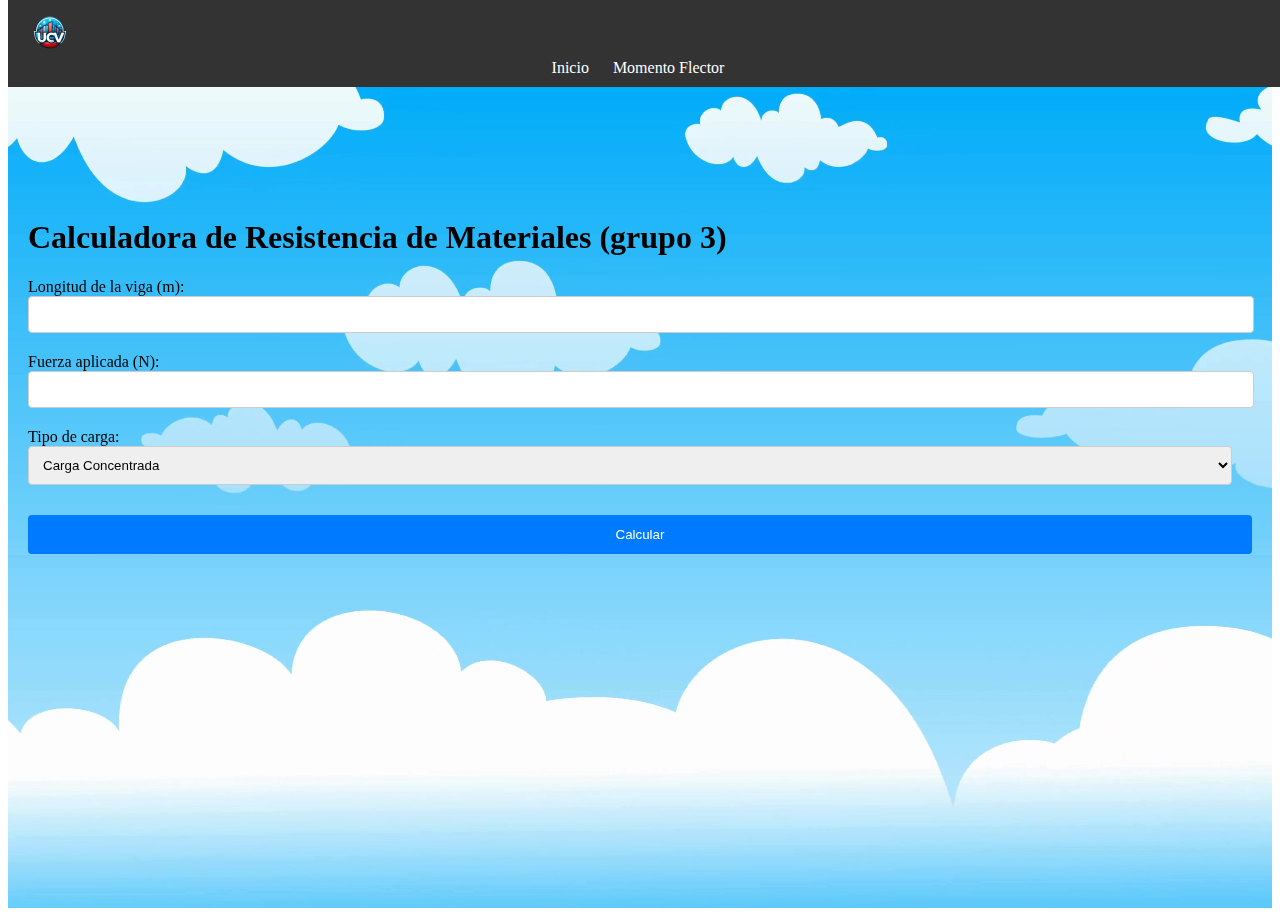
<file: index.html>
<!DOCTYPE html>
<html lang="es">
<head>
    <meta charset="UTF-8">
    <meta name="viewport" content="width=device-width, initial-scale=1.0">
    <title>Grupo de Matemática 3</title>
    <link rel="stylesheet" href="style.css">
</head>
<body>
    <div class="video-container">
        <video id="video-background" autoplay loop muted>
            <source src="White Modern Professional Zoom Virtual Background.mp4" type="video/mp4">
            Tu navegador no soporta el elemento de video.
        </video>
        <div class="content">
            <header>
                <div class="container">
                    <div class="logo-container">
                        <img src="White Modern Professional Zoom Virtual Background (1).png" alt="UCV Logo">
                    </div>
                    <nav>
                        <ul>
                            <li><a href="#inicio">Inicio</a></li>
                            <li><a href="#momento-flector">Momento Flector</a></li>
                            <!-- Agrega más enlaces según sea necesario -->
                        </ul>
                    </nav>
                </div>
            </header>
            
            <!-- Aquí va el contenido de la página -->
            <main>
                <div class="espacio-vacio"></div> <!-- Espacio vacío -->
                <h1>Calculadora de Resistencia de Materiales (grupo 3)</h1>
                <div class="input-container">
                    <label for="longitud">Longitud de la viga (m):</label>
                    <input type="number" id="longitud" min="0">
                </div>
                <div class="input-container">
                    <label for="fuerza">Fuerza aplicada (N):</label>
                    <input type="number" id="fuerza" min="0">
                </div>
                <div class="input-container">
                    <label for="tipo-carga">Tipo de carga:</label>
                    <select id="tipo-carga">
                        <option value="concentrada">Carga Concentrada</option>
                        <option value="distribuida">Carga Distribuida Uniformemente</option>
                    </select>
                </div>
                <button onclick="calcular()">Calcular</button>
                <div id="resultado" class="resultado"></div>
            </main>
        </div>
    </div>
    <script src="script.js"></script>
</body>
</html>
</file>
<file: style.css>
/* Estilo para el contenedor de video */
.video-container {
    position: relative;
    width: 100%;
    height: 100vh;
    overflow: hidden;
}

/* Estilo para el video de fondo */
#video-background {
    position: absolute;
    top: 0;
    left: 0;
    width: 100%;
    height: 100%;
    object-fit: cover;
    z-index: -1; /* Asegura que el video de fondo esté detrás del contenido */
}

/* Estilos de encabezado */
header {
    background-color: #333;
    color: #fff;
    padding: 10px 0;
    position: fixed;
    width: 100%;
    top: 0;
    z-index: 1000;
}

/* Estilos para el contenido principal */
main {
    padding: 20px;
    margin-top: 70px; /* Ajusta este valor según sea necesario */
    z-index: 1; /* Asegura que el contenido esté delante del fondo */
}

/* Estilos de logo */
.logo-container img {
    width: 80px; /* Ajusta el tamaño del logo según sea necesario */
    height: auto;
    transition: transform 0.3s;
}

/* Estilos de navegación */
nav {
    text-align: center;
}

nav ul {
    list-style: none;
    padding: 0;
    margin: 0;
}

nav ul li {
    display: inline;
    margin-right: 20px;
}

nav ul li a {
    color: #fff;
    text-decoration: none;
    transition: color 0.3s;
}

nav ul li a:hover {
    color: #ff6600;
}

/* Estilos para el contenido principal */
main {
    padding: 20px;
} 

/* Estilos para el formulario */
.input-container {
    margin-bottom: 10px;
}

input[type="number"], select {
    width: calc(100% - 20px);
    padding: 10px;
    margin-bottom: 10px;
    border: 1px solid #ccc;
    border-radius: 4px;
}

button {
    display: block;
    width: 100%;
    padding: 12px;
    margin-top: 20px;
    background-color: #007bff;
    color: #fff;
    border: none;
    border-radius: 4px;
    cursor: pointer;
    transition: background-color 0.3s;
}

button:hover {
    background-color: #0056b3;
}

.resultado {
    margin-top: 20px;
    font-weight: bold;
}

/* Estilos para el espacio vacío */
.espacio-vacio {
    height: 100px; /* Altura del espacio vacío */
}
</file>
